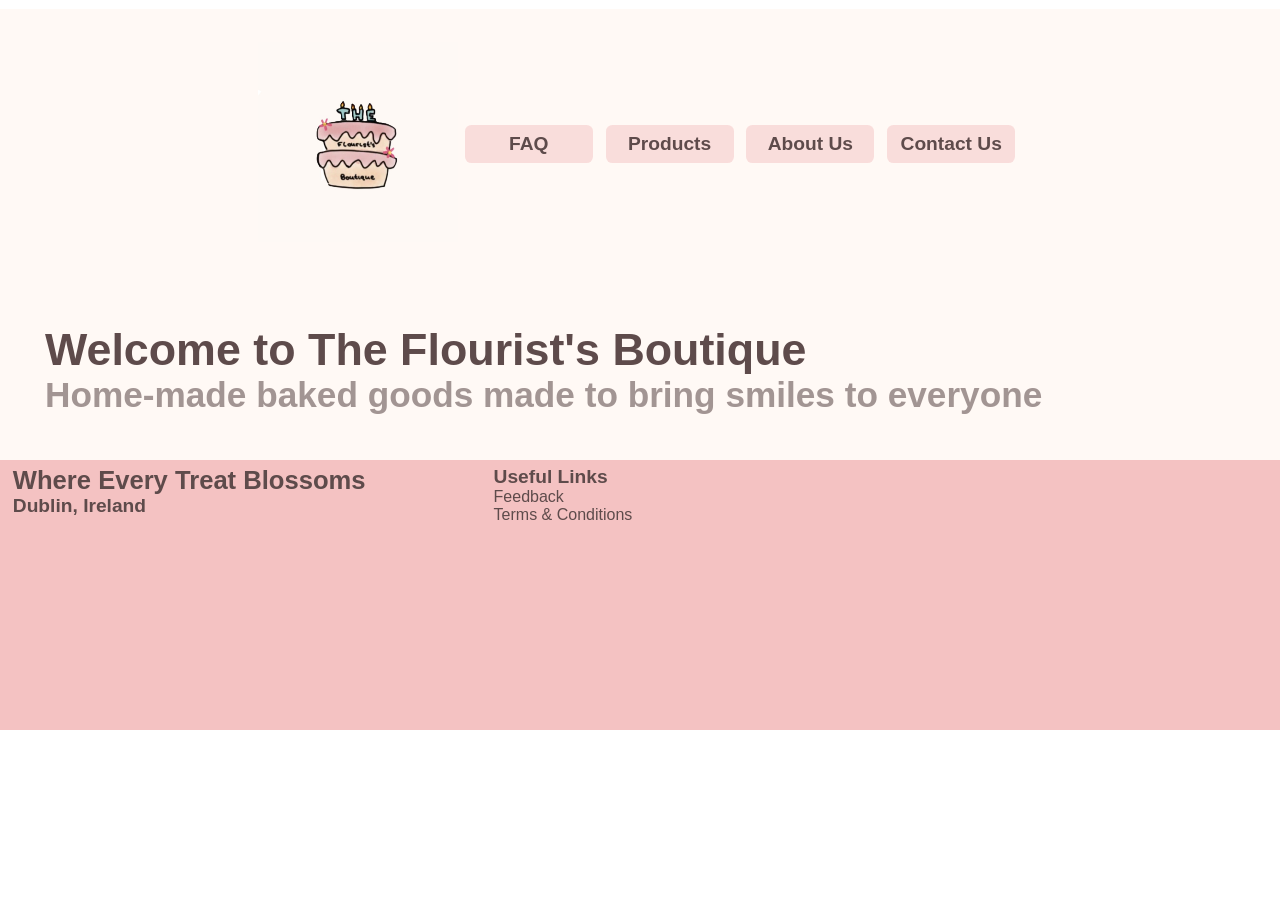
<file: pages/index.html>
<!DOCTYPE html>
<head>
    <title>Home Page</title>
    <link rel="stylesheet" href="/styles/style.css">
</head>
<body>
    <header>
        <a href="index.html" class="logo"><img src="/styles/logo.jpeg" alt="click here to return home" width="200px" height="200px"></a>
        
        <a href="FAQ.html" class="headerButtons"><div class="headerButtonsText"><h6>FAQ</h6></div></a>
        <a href="menu.html" class="headerButtons"><div class="headerButtonsText"><h6>Products</h6></div></a>
        <a href="aboutUs.html" class="headerButtons"><div class="headerButtonsText"><h6>About Us</h6></div></a>
        <a href="contactUs.html" class="headerButtons"><div class="headerButtonsText"><h6>Contact Us</h6></div></a>
    </header>
    <div class="main">
        <h1>Welcome to The Flourist's Boutique</h1>
        <h3 style="color: #5e4b4b94;">Home-made baked goods made to bring smiles to everyone</h3>
    </div>
    <footer class="footer">
        <div class="allOfFooter">
            <div class="otherPartOfFooter">
                <h5>Where Every Treat Blossoms</h5>
                <h6>Dublin, Ireland</h6>
            </div>
            <div class="Useful">
                <h6>Useful Links</h6>
                <a href="feedback.html" class="usefulLinks"><p>Feedback</p></a>
                <a href="termsAndCon.html" class="usefulLinks" style="width: 15dvw;"><p>Terms & Conditions</p></a>
            </div>
        </div>
    </footer>
</body>
</file>
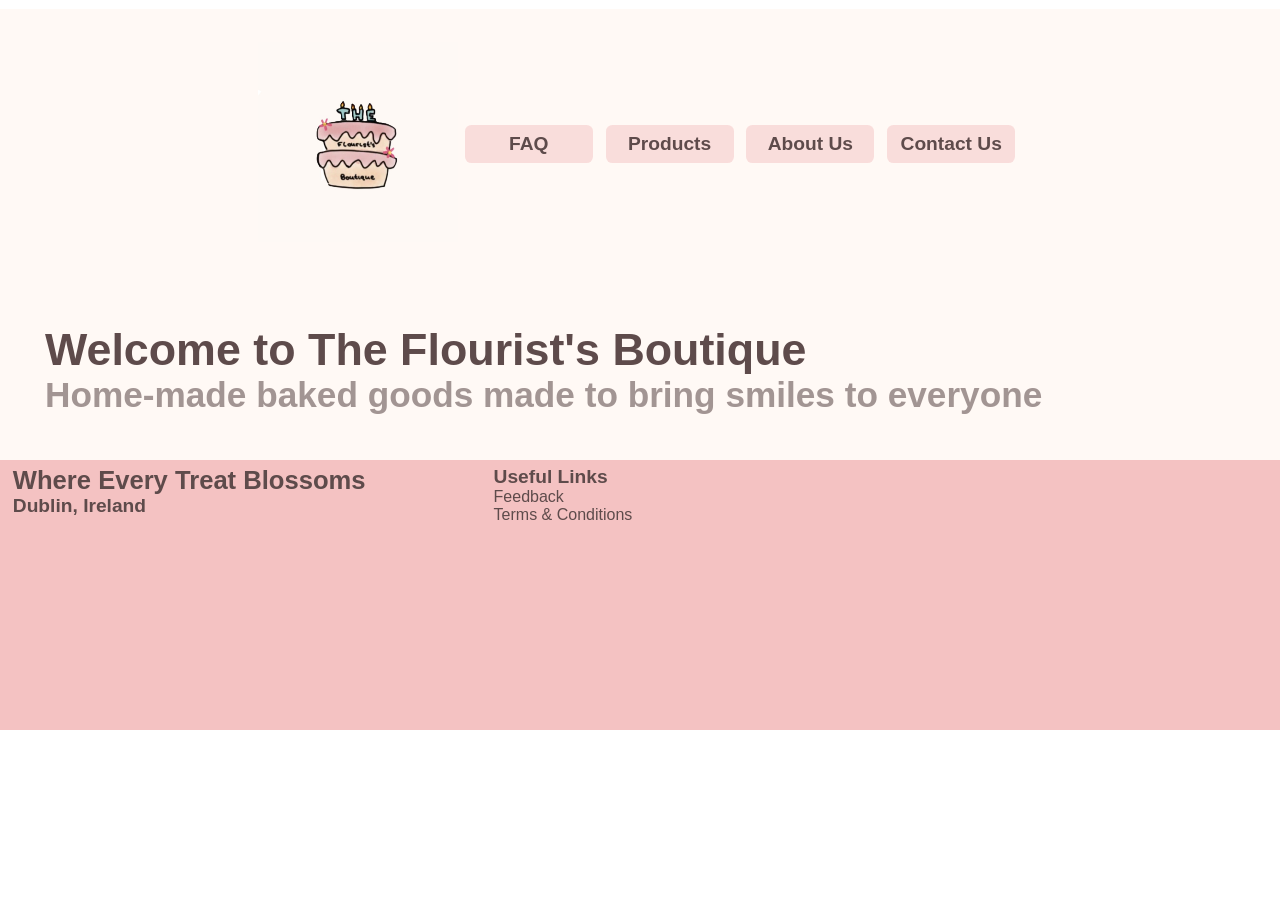
<file: templates/index.html>
<!DOCTYPE html>
<head>
    <title>Home Page</title>
    <link rel="stylesheet" href="/static/styles/style.css">
</head>
<body>
    <header>
        <a href="/" class="logo"><img src="/static/styles/logo.jpeg" alt="click here to return home" width="200px" height="200px"></a>
        
        <a href="/faq" class="headerButtons"><div class="headerButtonsText"><h6>FAQ</h6></div></a>
        <a href="/menu" class="headerButtons"><div class="headerButtonsText"><h6>Products</h6></div></a>
        <a href="/aboutUs" class="headerButtons"><div class="headerButtonsText"><h6>About Us</h6></div></a>
        <a href="/conUs" class="headerButtons"><div class="headerButtonsText"><h6>Contact Us</h6></div></a>
    </header>
    <div class="main">
        <h1>Welcome to The Flourist's Boutique</h1>
        <h3 style="color: #5e4b4b94;">Home-made baked goods made to bring smiles to everyone</h3>
    </div>
    <footer class="footer">
        <div class="allOfFooter">
            <div class="otherPartOfFooter">
                <h5>Where Every Treat Blossoms</h5>
                <h6>Dublin, Ireland</h6>
            </div>
            <div class="Useful">
                <h6>Useful Links</h6>
                <a href="/feedback" class="usefulLinks"><p>Feedback</p></a>
                <a href="/termsAndCon" class="usefulLinks" style="width: 15dvw;"><p>Terms & Conditions</p></a>            </div>
            </div>
        </div>
    </footer>
</body>
</file>
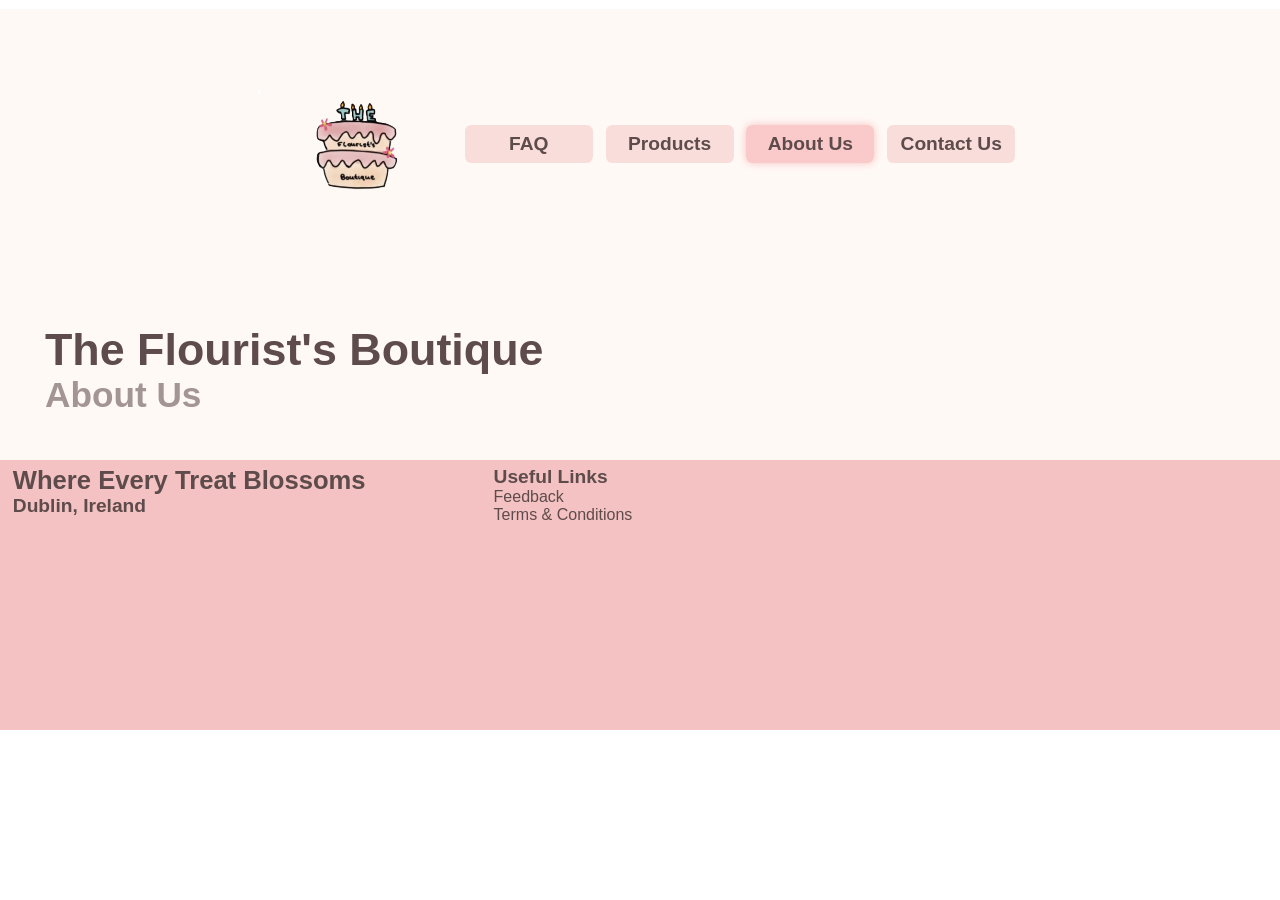
<file: pages/aboutUs.html>
<!DOCTYPE html>
<head>
    <title>Home Page</title>
    <link rel="stylesheet" href="/styles/style.css">
</head>
<body>
    <header>
        <a href="index.html" class="logo"><img src="/styles/logo.jpeg" alt="click here to return home" width="200px" height="200px"></a>
        
        <a href="FAQ.html" class="headerButtons"><div class="headerButtonsText"><h6>FAQ</h6></div></a>
        <a href="menu.html" class="headerButtons"><div class="headerButtonsText"><h6>Products</h6></div></a>
        <a href="aboutUs.html" class="headerButtons" style="box-shadow: 0 0 8px #f4c2c2; background-color: #f8bdbdc2;"><div class="headerButtonsText"><h6>About Us</h6></div></a>
        <a href="contactUs.html" class="headerButtons"><div class="headerButtonsText"><h6>Contact Us</h6></div></a>
    </header>
    <div class="main">
        <h1>The Flourist's Boutique</h1>
        <h3 style="color: #5e4b4b94;">About Us</h3>
    </div>
    <footer class="footer">
        <div class="allOfFooter">
            <div class="otherPartOfFooter">
                <h5>Where Every Treat Blossoms</h5>
                <h6>Dublin, Ireland</h6>
            </div>
            <div class="Useful">
                <h6>Useful Links</h6>
                <a href="feedback.html" class="usefulLinks"><p>Feedback</p></a>
                <a href="termsAndCon.html" class="usefulLinks" style="width: 15dvw;"><p>Terms & Conditions</p></a>
            </div>
        </div>
    </footer>
</body>
</file>
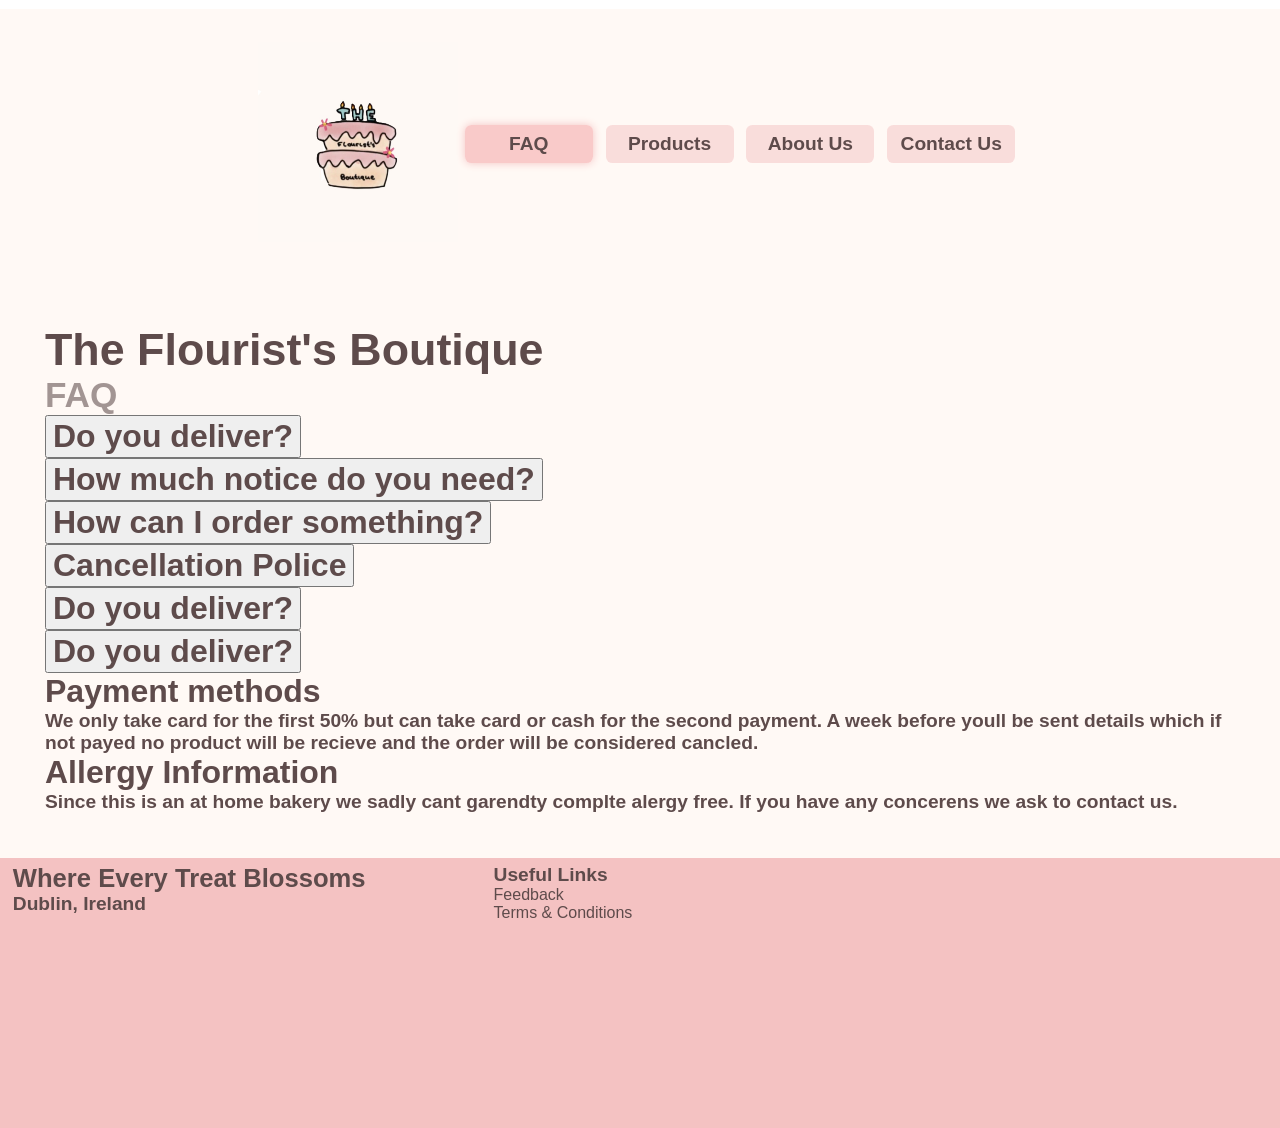
<file: pages/FAQ.html>
<!DOCTYPE html>
<head>
    <title>Home Page</title>
    <link rel="stylesheet" href="/styles/style.css">
    <script>
        function dropdown() {
            var x = document.getElementById("helpICantThinkOfAName");
                if (x.style.display === "block") {
                    x.style.display = "none";
                } else {
                    x.style.display = "block";
                }
        }
    </script>
    <style>
        #helpICantThinkOfAName {
            display: none;
        }
    </style>
</head>
<body>
    <header>
        <a href="index.html" class="logo"><img src="/styles/logo.jpeg" alt="click here to return home" width="200px" height="200px"></a>
        
        <a href="FAQ.html" class="headerButtons" style="box-shadow: 0 0 8px #f4c2c2; background-color: #f8bdbdc2;"><div class="headerButtonsText"><h6>FAQ</h6></div></a>
        <a href="menu.html" class="headerButtons"><div class="headerButtonsText"><h6>Products</h6></div></a>
        <a href="aboutUs.html" class="headerButtons"><div class="headerButtonsText"><h6>About Us</h6></div></a>
        <a href="contactUs.html" class="headerButtons"><div class="headerButtonsText"><h6>Contact Us</h6></div></a>
    </header>
    <div class="main">
        <h1>The Flourist's Boutique</h1>
        <h3 style="color: #5e4b4b94;">FAQ</h3>
        <div class="FAQs">
            <div class="QA">
                <button onclick="dropdown()"><h4>Do you deliver?</h4></button>
                <div id="helpICantThinkOfAName"><h6>No we dont deliver. You have to pick up from the agreed location. This is for our safty</h6></div>
            </div>
            <div class="QA">
                <button onclick="dropdown()"><h4>How much notice do you need?</h4></button>
                <div id="helpICantThinkOfAName"><h6>A minimum of a week is required.</h6></div>
            </div>
            <div class="QA">
                <button onclick="dropdown()"><h4>How can I order something?</h4></button>
                <div id="helpICantThinkOfAName"><h6>You can place an order through direct messaging us through Instagram or alternitivly sending us an email. We use this as it is an open ongoing form of comunication incase of any dificultys. We have a template you can copy and paste and fill in the nessisary details. Make sure to double check before sending!</h6></div>
            </div>
            <div class="QA">
                <button onclick="dropdown()"><h4>Cancellation Police</h4></button>
                <div id="helpICantThinkOfAName">                <h6>You are able to cancle your order a week in advance to collection this is to help our planning for other orders and our schedules. A week before collection we ask for a downpaidment of 50% of the product. The other 50% would be payed once you recieve the baked goods. This is to ensure that some of the ingridents we used to bake can be payed for</h6></h6></div>
            </div>
            <div class="QA">
                <button onclick="dropdown()"><h4>Do you deliver?</h4></button>
                <div id="helpICantThinkOfAName"><h6>No we dont deliver. You have to pick up from the agreed location. This is for our safty</h6></div>
            </div>
            <div class="QA">
                <button onclick="dropdown()"><h4>Do you deliver?</h4></button>
                <div id="helpICantThinkOfAName"><h6>No we dont deliver. You have to pick up from the agreed location. This is for our safty</h6></div>
            </div>

            
            
            <div class="QA">
                <h4>Payment methods</h4>
                <h6>We only take card for the first 50% but can take card or cash for the second payment. A week before youll be sent details which if not payed no product will be recieve and the order will be considered cancled.</h6>
            </div>
            <div class="QA">
                <h4>Allergy Information</h4>
                <h6>Since this is an at home bakery we sadly cant garendty complte alergy free. If you have any concerens we ask to contact us.</h6>
            </div>
        </div>
    </div>
    <footer class="footer">
        <div class="allOfFooter">
            <div class="otherPartOfFooter">
                <h5>Where Every Treat Blossoms</h5>
                <h6>Dublin, Ireland</h6>
            </div>
            <div class="Useful">
                <h6>Useful Links</h6>
                <a href="feedback.html" class="usefulLinks"><p>Feedback</p></a>
                <a href="termsAndCon.html" class="usefulLinks" style="width: 15dvw;"><p>Terms & Conditions</p></a>
            </div>
        </div>
    </footer>
</body>
</file>
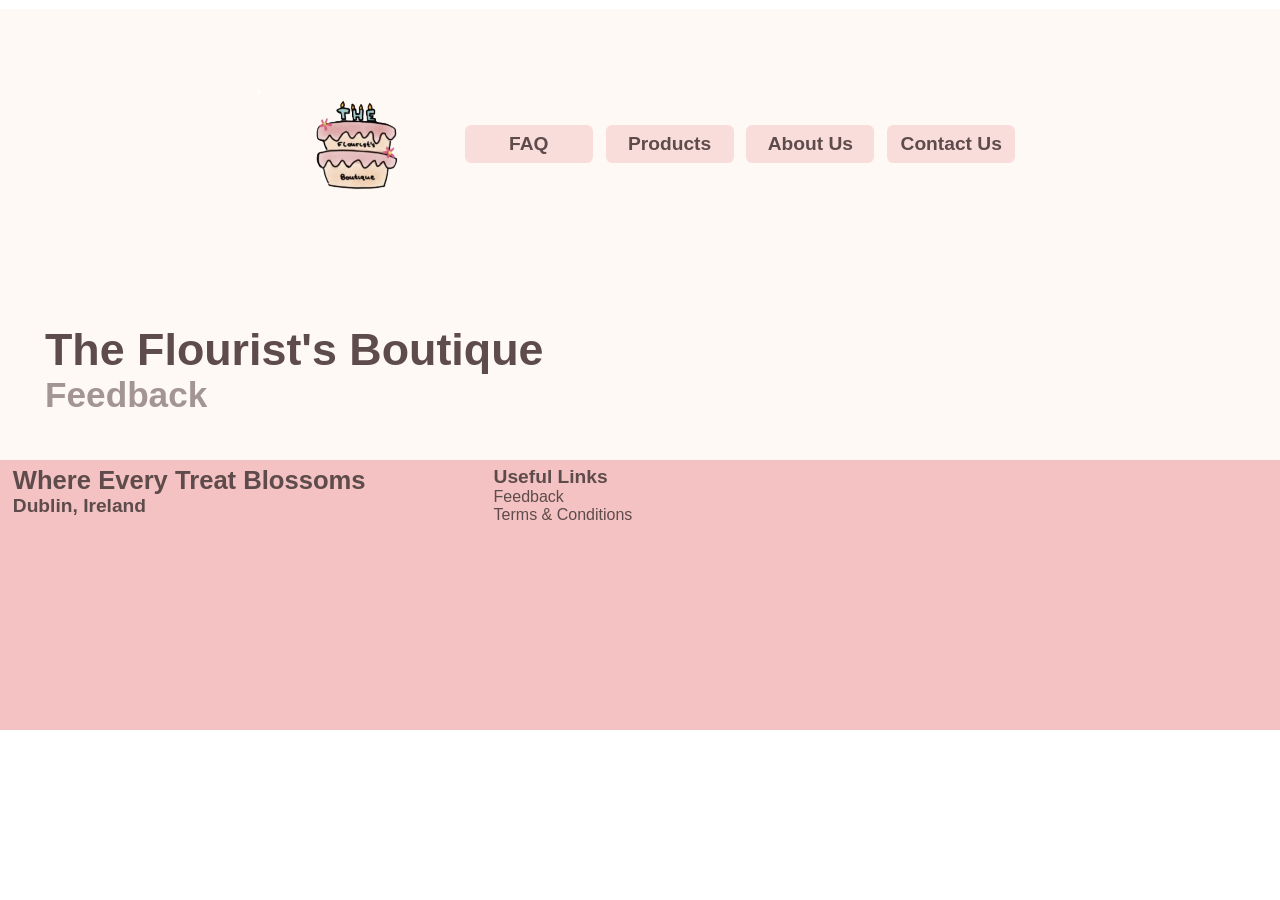
<file: pages/feedback.html>
<!DOCTYPE html>
<head>
    <title>Home Page</title>
    <link rel="stylesheet" href="/styles/style.css">
</head>
<body>
    <header>
        <a href="index.html" class="logo"><img src="/styles/logo.jpeg" alt="click here to return home" width="200px" height="200px"></a>
        
        <a href="FAQ.html" class="headerButtons"><div class="headerButtonsText"><h6>FAQ</h6></div></a>
        <a href="menu.html" class="headerButtons"><div class="headerButtonsText"><h6>Products</h6></div></a>
        <a href="aboutUs.html" class="headerButtons"><div class="headerButtonsText"><h6>About Us</h6></div></a>
        <a href="contactUs.html" class="headerButtons"><div class="headerButtonsText"><h6>Contact Us</h6></div></a>
    </header>
    <div class="main">
        <h1>The Flourist's Boutique</h1>
        <h3 style="color: #5e4b4b94;">Feedback</h3>
    </div>
    <footer class="footer">
        <div class="allOfFooter">
            <div class="otherPartOfFooter">
                <h5>Where Every Treat Blossoms</h5>
                <h6>Dublin, Ireland</h6>
            </div>
            <div class="Useful">
                <h6>Useful Links</h6>
                <a href="feedback.html" class="usefulLinks"><p>Feedback</p></a>
                <a href="termsAndCon.html" class="usefulLinks" style="width: 15dvw;"><p>Terms & Conditions</p></a>
            </div>
        </div>
    </footer>
</body>
</file>
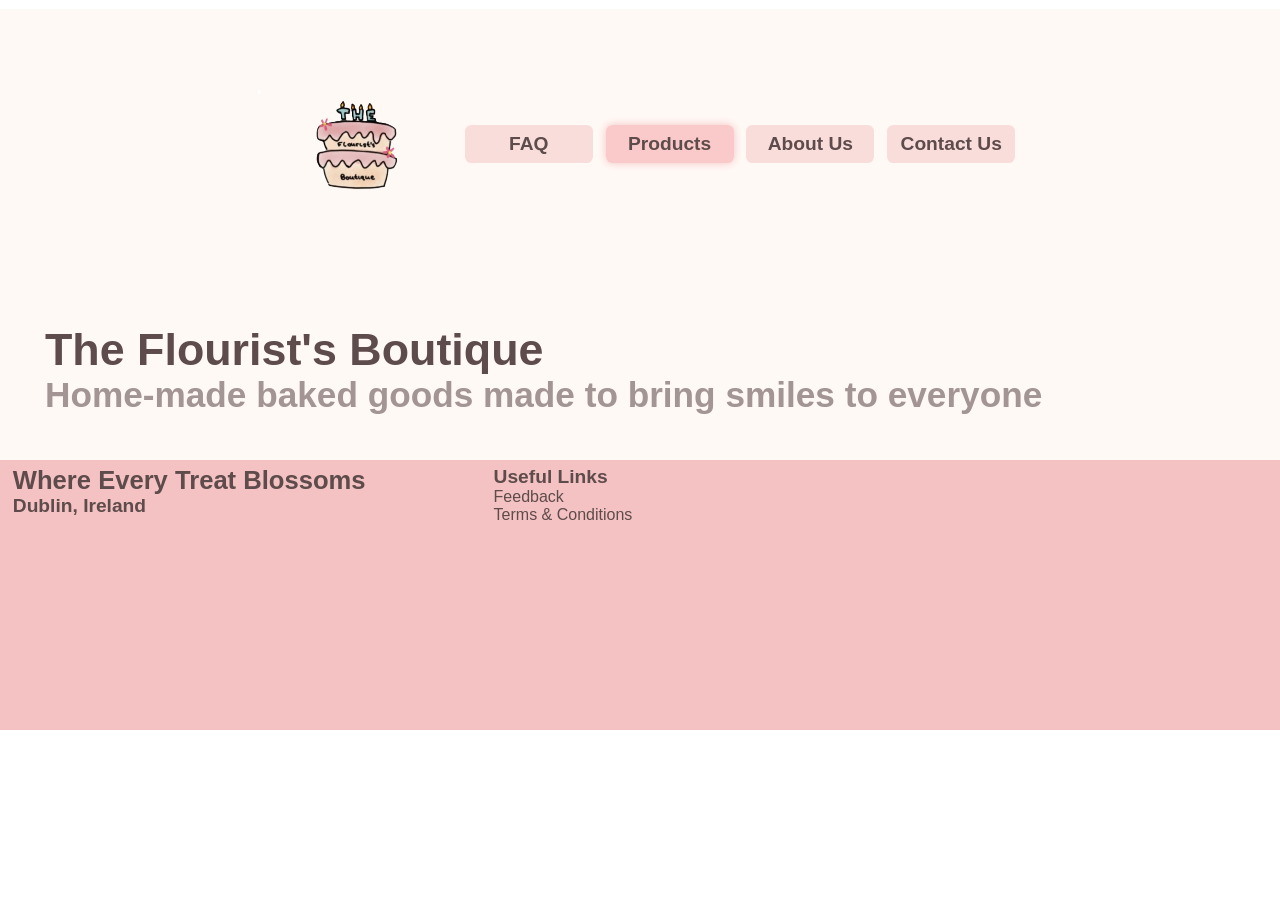
<file: pages/menu.html>
<!DOCTYPE html>
<head>
    <title>Home Page</title>
    <link rel="stylesheet" href="/styles/style.css">
</head>
<body>
    <header>
        <a href="index.html" class="logo"><img src="/styles/logo.jpeg" alt="click here to return home" width="200px" height="200px"></a>
        
        <a href="FAQ.html" class="headerButtons"><div class="headerButtonsText"><h6>FAQ</h6></div></a>
        <a href="menu.html" class="headerButtons" style="box-shadow: 0 0 8px #f4c2c2; background-color: #f8bdbdc2;"><div class="headerButtonsText"><h6>Products</h6></div></a>
        <a href="aboutUs.html" class="headerButtons"><div class="headerButtonsText"><h6>About Us</h6></div></a>
        <a href="contactUs.html" class="headerButtons"><div class="headerButtonsText"><h6>Contact Us</h6></div></a>
    </header>
    <div class="main">
        <h1>The Flourist's Boutique</h1>
        <h3 style="color: #5e4b4b94;">Home-made baked goods made to bring smiles to everyone</h3>
    </div>
    <footer class="footer">
        <div class="allOfFooter">
            <div class="otherPartOfFooter">
                <h5>Where Every Treat Blossoms</h5>
                <h6>Dublin, Ireland</h6>
            </div>
            <div class="Useful">
                <h6>Useful Links</h6>
                <a href="feedback.html" class="usefulLinks"><p>Feedback</p></a>
                <a href="termsAndCon.html" class="usefulLinks" style="width: 15dvw;"><p>Terms & Conditions</p></a>
            </div>
        </div>
    </footer>
</body>
</file>
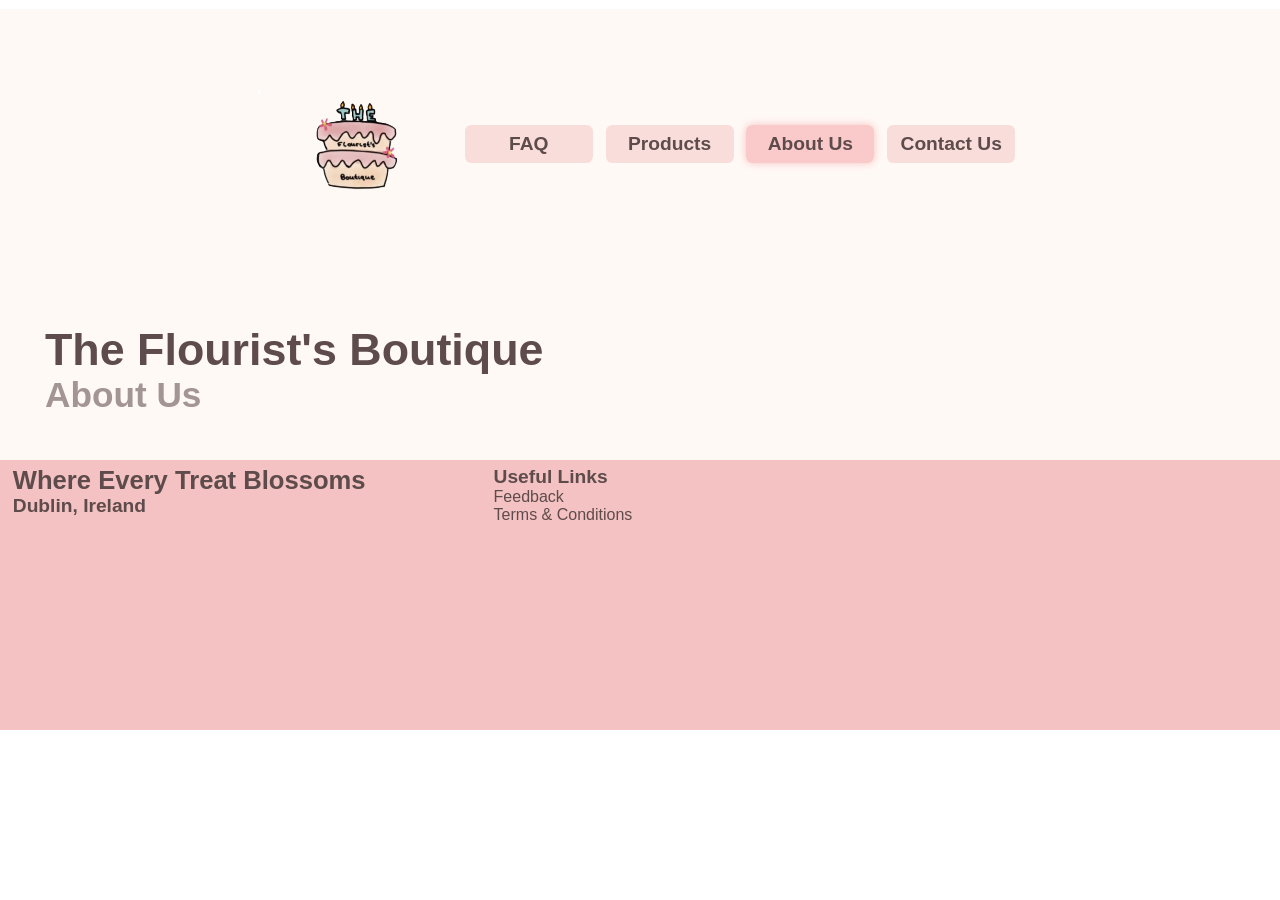
<file: templates/aboutUs.html>
<!DOCTYPE html>
<head>
    <title>Home Page</title>
    <link rel="stylesheet" href="/static/styles/style.css">
</head>
<body>
    <header>
        <a href="/" class="logo"><img src="/static/styles/logo.jpeg" alt="click here to return home" width="200px" height="200px"></a>
        
        <a href="/faq" class="headerButtons"><div class="headerButtonsText"><h6>FAQ</h6></div></a>
        <a href="/menu" class="headerButtons"><div class="headerButtonsText"><h6>Products</h6></div></a>
        <a href="/aboutUs" class="headerButtons" style="box-shadow: 0 0 8px #f4c2c2; background-color: #f8bdbdc2;"><div class="headerButtonsText"><h6>About Us</h6></div></a>
        <a href="/conUs" class="headerButtons"><div class="headerButtonsText"><h6>Contact Us</h6></div></a>
    </header>
    <div class="main">
        <h1>The Flourist's Boutique</h1>
        <h3 style="color: #5e4b4b94;">About Us</h3>
    </div>
    <footer class="footer">
        <div class="allOfFooter">
            <div class="otherPartOfFooter">
                <h5>Where Every Treat Blossoms</h5>
                <h6>Dublin, Ireland</h6>
            </div>
            <div class="Useful">
                <h6>Useful Links</h6>
                <a href="/feedback" class="usefulLinks"><p>Feedback</p></a>
                <a href="/termsAndCon" class="usefulLinks" style="width: 15dvw;"><p>Terms & Conditions</p></a>
            </div>
        </div>
    </footer>
</body>
</file>
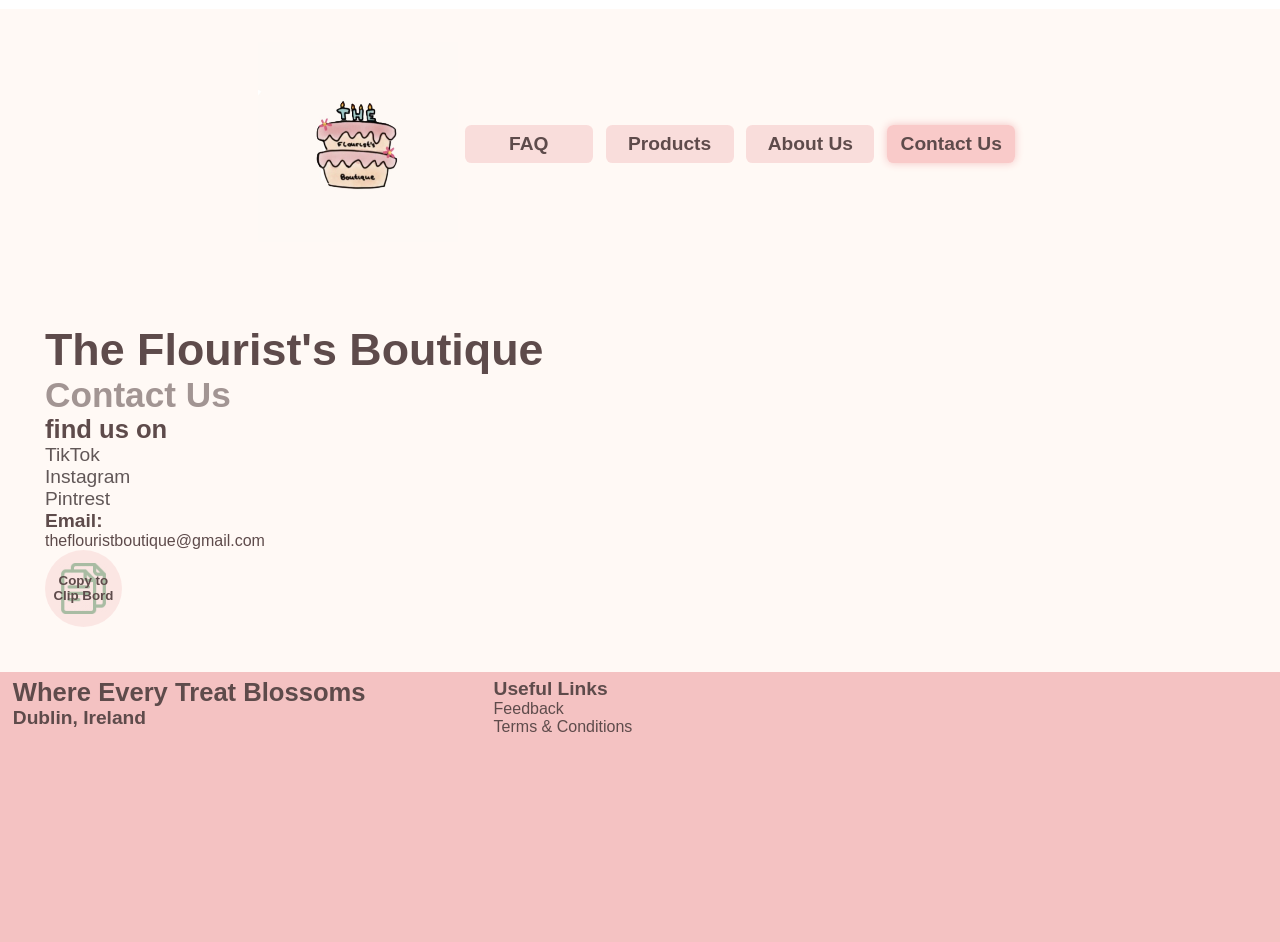
<file: templates/contactUs.html>
<!DOCTYPE html>
<head>
    <title>Home Page</title>
    <link rel="stylesheet" href="/static/styles/style.css">
    <script>
        function helpButtonsAhhg() {
            // Get the text field
            var copyText = document.getElementById("myInput");

            // Select the text field
            copyText.select();
            copyText.setSelectionRange(0, 99999); // For mobile devices

            // Copy the text inside the text field
            navigator.clipboard.writeText(copyText.value);

            // Alert the copied text
            alert("Copied to Clip Bord: " + copyText.value);
        }
    </script>
</head>
<body>
    <header>
        <a href="/" class="logo"><img src="/static/styles/logo.jpeg" alt="click here to return home" width="200px" height="200px"></a>
        
        <a href="/faq" class="headerButtons"><div class="headerButtonsText"><h6>FAQ</h6></div></a>
        <a href="/menu" class="headerButtons"><div class="headerButtonsText"><h6>Products</h6></div></a>
        <a href="/aboutUs" class="headerButtons"><div class="headerButtonsText"><h6>About Us</h6></div></a>
        <a href="/conUs" class="headerButtons" style="box-shadow: 0 0 8px #f4c2c2; background-color: #f8bdbdc2;"><div class="headerButtonsText"><h6>Contact Us</h6></div></a>
    </header>
    <div class="main">
        <h1>The Flourist's Boutique</h1>
        <h3 style="color: #5e4b4b94;">Contact Us</h3>
        <h5>find us on</h5>
        <div class="IveRanOutOfNames">
        <div class="findUs">
            <a href="https://www.tiktok.com/@theflouristboutique" class="findUsLinks" style="font-size: 1.5dvw;">TikTok</a>
            <a href="https://www.instagram.com/theflouristboutique/" class="findUsLinks" style="font-size: 1.5dvw;">Instagram</a>
            <a href="https://www.instagram.com/theflouristboutique/" class="findUsLinks" style="font-size: 1.5dvw;">Pintrest</a>
        <h6>Email:</h6><p>theflouristboutique@gmail.com</p><button onclick="helpButtonsAhhg()" class="clipBordButton">Copy to Clip Bord</button> <!--Add a copy to click bord button here-->
        <input id="myInput" value="theflouristboutique@gmail.com" style="display:none;">
        </div>
        </div>
    </div>
    <footer class="footer">
        <div class="allOfFooter">
            <div class="otherPartOfFooter">
                <h5>Where Every Treat Blossoms</h5>
                <h6>Dublin, Ireland</h6>
            </div>
            <div class="Useful">
                <h6>Useful Links</h6>
                <a href="/feedback" class="usefulLinks"><p>Feedback</p></a>
                <a href="/termsAndCon" class="usefulLinks" style="width: 15dvw;"><p>Terms & Conditions</p></a>            </div>
        </div>
    </footer>
</body>
</file>
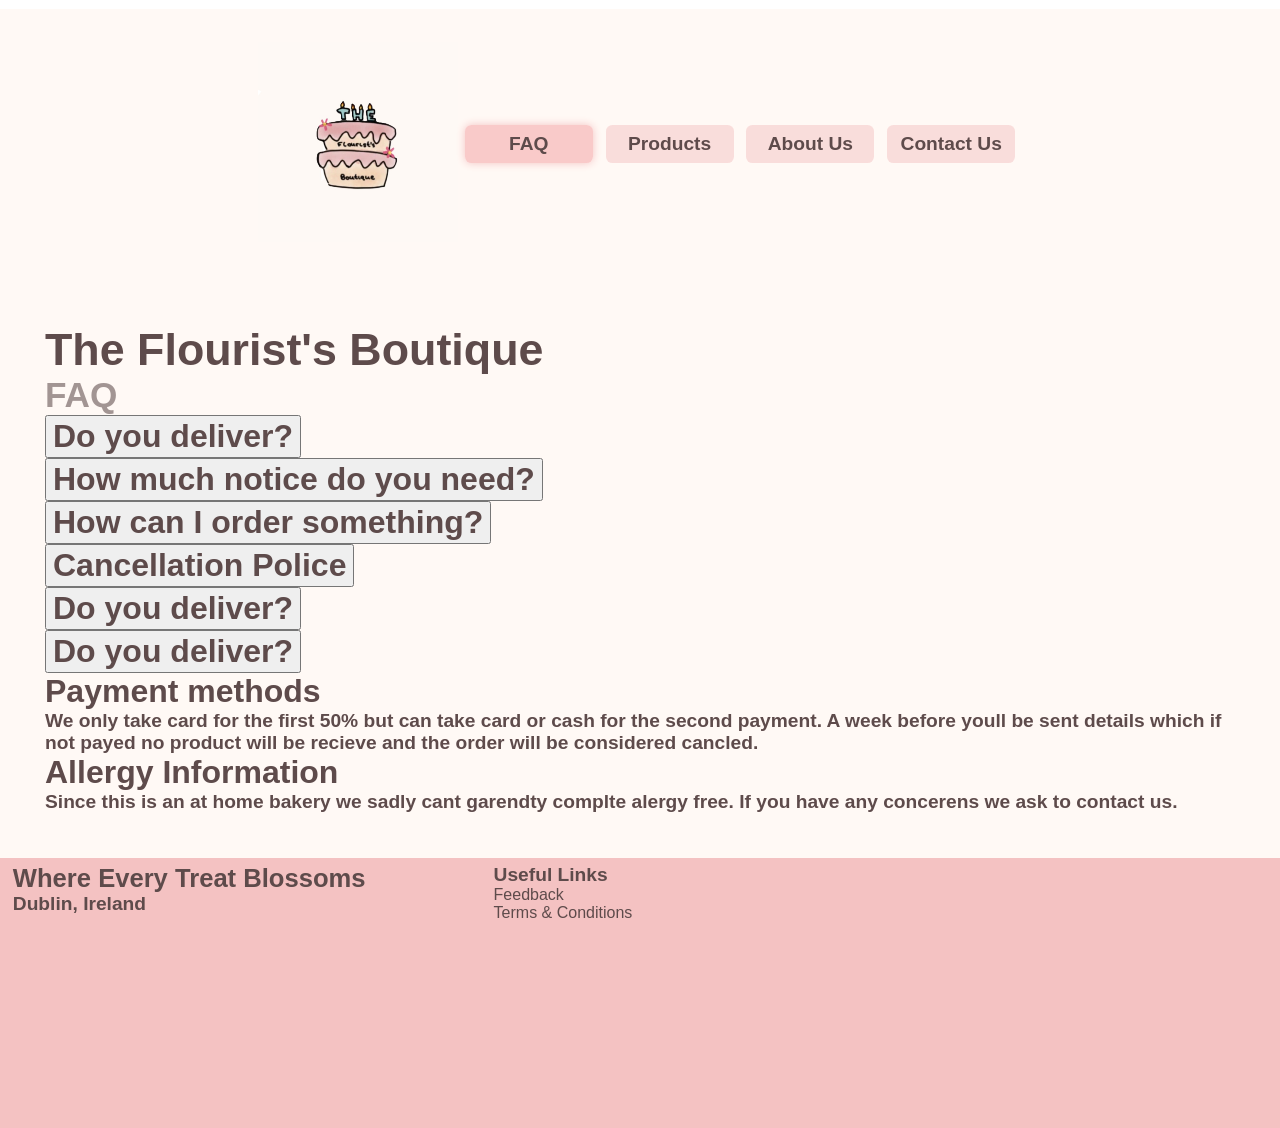
<file: templates/FAQ.html>
<!DOCTYPE html>
<head>
    <title>Home Page</title>
    <link rel="stylesheet" href="/static/styles/style.css">
    <script>
        function dropdown() {
            var x = document.getElementById("helpICantThinkOfAName");
                if (x.style.display === "block") {
                    x.style.display = "none";
                } else {
                    x.style.display = "block";
                }
        }
    </script>
    <style>
        #helpICantThinkOfAName {
            display: none;
        }
    </style>
</head>
<body>
    <header>
        <a href="/" class="logo"><img src="/static/styles/logo.jpeg" alt="click here to return home" width="200px" height="200px"></a>
        
        <a href="/faq" class="headerButtons" style="box-shadow: 0 0 8px #f4c2c2; background-color: #f8bdbdc2;"><div class="headerButtonsText"><h6>FAQ</h6></div></a>
        <a href="/menu" class="headerButtons"><div class="headerButtonsText"><h6>Products</h6></div></a>
        <a href="/aboutUs" class="headerButtons"><div class="headerButtonsText"><h6>About Us</h6></div></a>
        <a href="/conUs" class="headerButtons"><div class="headerButtonsText"><h6>Contact Us</h6></div></a>
    </header>
    <div class="main">
        <h1>The Flourist's Boutique</h1>
        <h3 style="color: #5e4b4b94;">FAQ</h3>
        <div class="FAQs">
            <div class="QA">
                <button onclick="dropdown()"><h4>Do you deliver?</h4></button>
                <div id="helpICantThinkOfAName"><h6>No we dont deliver. You have to pick up from the agreed location. This is for our safty</h6></div>
            </div>
            <div class="QA">
                <button onclick="dropdown()"><h4>How much notice do you need?</h4></button>
                <div id="helpICantThinkOfAName"><h6>A minimum of a week is required.</h6></div>
            </div>
            <div class="QA">
                <button onclick="dropdown()"><h4>How can I order something?</h4></button>
                <div id="helpICantThinkOfAName"><h6>You can place an order through direct messaging us through Instagram or alternitivly sending us an email. We use this as it is an open ongoing form of comunication incase of any dificultys. We have a template you can copy and paste and fill in the nessisary details. Make sure to double check before sending!</h6></div>
            </div>
            <div class="QA">
                <button onclick="dropdown()"><h4>Cancellation Police</h4></button>
                <div id="helpICantThinkOfAName">                <h6>You are able to cancle your order a week in advance to collection this is to help our planning for other orders and our schedules. A week before collection we ask for a downpaidment of 50% of the product. The other 50% would be payed once you recieve the baked goods. This is to ensure that some of the ingridents we used to bake can be payed for</h6></h6></div>
            </div>
            <div class="QA">
                <button onclick="dropdown()"><h4>Do you deliver?</h4></button>
                <div id="helpICantThinkOfAName"><h6>No we dont deliver. You have to pick up from the agreed location. This is for our safty</h6></div>
            </div>
            <div class="QA">
                <button onclick="dropdown()"><h4>Do you deliver?</h4></button>
                <div id="helpICantThinkOfAName"><h6>No we dont deliver. You have to pick up from the agreed location. This is for our safty</h6></div>
            </div>

            
            
            <div class="QA">
                <h4>Payment methods</h4>
                <h6>We only take card for the first 50% but can take card or cash for the second payment. A week before youll be sent details which if not payed no product will be recieve and the order will be considered cancled.</h6>
            </div>
            <div class="QA">
                <h4>Allergy Information</h4>
                <h6>Since this is an at home bakery we sadly cant garendty complte alergy free. If you have any concerens we ask to contact us.</h6>
            </div>
        </div>
    </div>
    <footer class="footer">
        <div class="allOfFooter">
            <div class="otherPartOfFooter">
                <h5>Where Every Treat Blossoms</h5>
                <h6>Dublin, Ireland</h6>
            </div>
            <div class="Useful">
                <h6>Useful Links</h6>
                <a href="/feedback" class="usefulLinks"><p>Feedback</p></a>
                <a href="/termsAndCon" class="usefulLinks" style="width: 15dvw;"><p>Terms & Conditions</p></a>            </div>
            </div>
        </div>
    </footer>
</body>
</file>
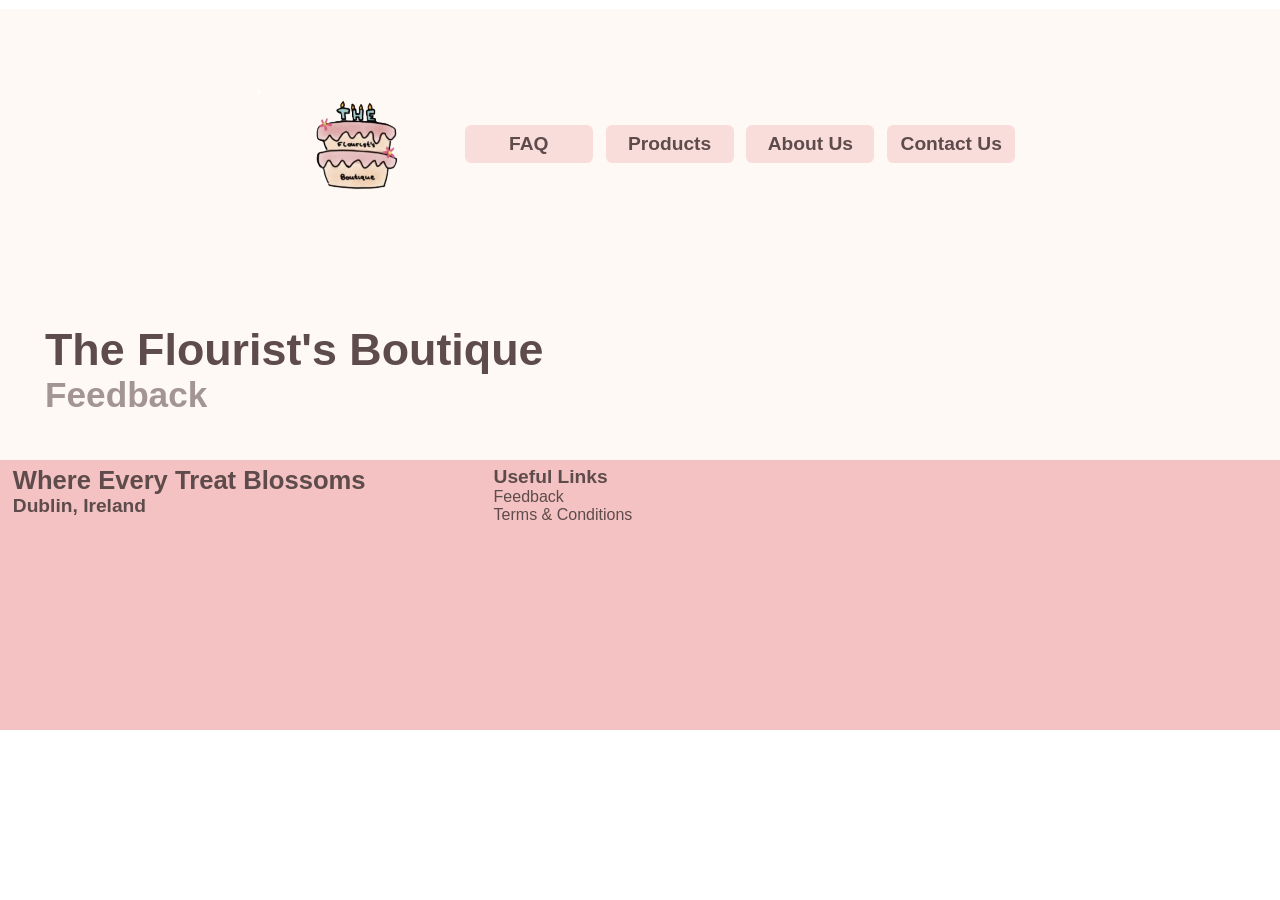
<file: templates/feedback.html>
<!DOCTYPE html>
<head>
    <title>Home Page</title>
    <link rel="stylesheet" href="/static/styles/style.css">
</head>
<body>
    <header>
        <a href="/" class="logo"><img src="/static/styles/logo.jpeg" alt="click here to return home" width="200px" height="200px"></a>
        
        <a href="/faq" class="headerButtons"><div class="headerButtonsText"><h6>FAQ</h6></div></a>
        <a href="/menu" class="headerButtons"><div class="headerButtonsText"><h6>Products</h6></div></a>
        <a href="/aboutUs" class="headerButtons"><div class="headerButtonsText"><h6>About Us</h6></div></a>
        <a href="/conUs" class="headerButtons"><div class="headerButtonsText"><h6>Contact Us</h6></div></a>
    </header>
    <div class="main">
        <h1>The Flourist's Boutique</h1>
        <h3 style="color: #5e4b4b94;">Feedback</h3>
    </div>
    <footer class="footer">
        <div class="allOfFooter">
            <div class="otherPartOfFooter">
                <h5>Where Every Treat Blossoms</h5>
                <h6>Dublin, Ireland</h6>
            </div>
            <div class="Useful">
                <h6>Useful Links</h6>
                <a href="/feedback" class="usefulLinks"><p>Feedback</p></a>
                <a href="/termsAndCon" class="usefulLinks" style="width: 15dvw;"><p>Terms & Conditions</p></a>            </div>
            </div>
        </div>
    </footer>
</body>
</file>
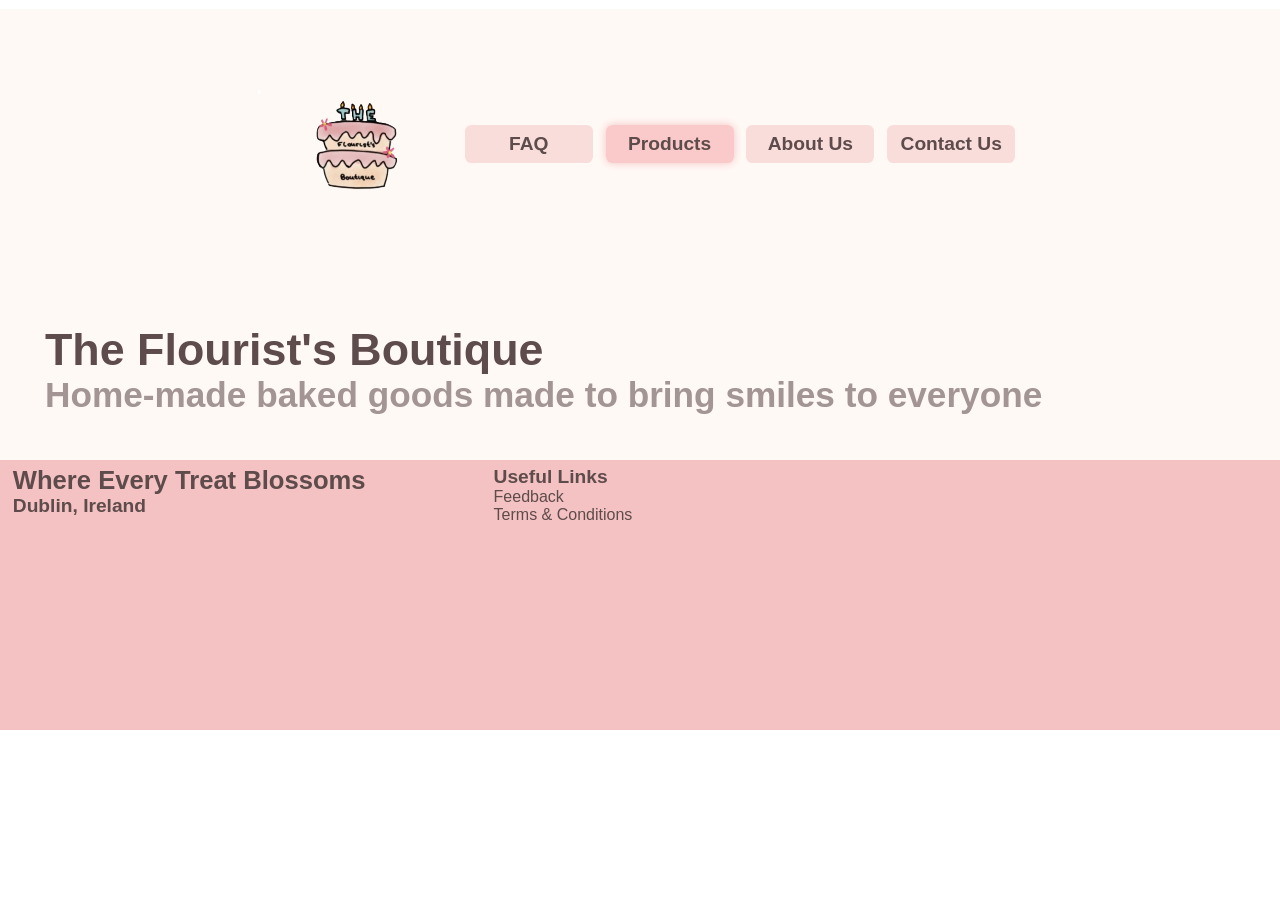
<file: templates/menu.html>
<!DOCTYPE html>
<head>
    <title>Home Page</title>
    <link rel="stylesheet" href="/static/styles/style.css">
</head>
<body>
    <header>
        <a href="/" class="logo"><img src="/static/styles/logo.jpeg" alt="click here to return home" width="200px" height="200px"></a>
        
        <a href="/faq" class="headerButtons"><div class="headerButtonsText"><h6>FAQ</h6></div></a>
        <a href="/menu" class="headerButtons" style="box-shadow: 0 0 8px #f4c2c2; background-color: #f8bdbdc2;"><div class="headerButtonsText"><h6>Products</h6></div></a>
        <a href="/aboutUs" class="headerButtons"><div class="headerButtonsText"><h6>About Us</h6></div></a>
        <a href="/conUs" class="headerButtons"><div class="headerButtonsText"><h6>Contact Us</h6></div></a>
    </header>
    <div class="main">
        <h1>The Flourist's Boutique</h1>
        <h3 style="color: #5e4b4b94;">Home-made baked goods made to bring smiles to everyone</h3>
    </div>
    <footer class="footer">
        <div class="allOfFooter">
            <div class="otherPartOfFooter">
                <h5>Where Every Treat Blossoms</h5>
                <h6>Dublin, Ireland</h6>
            </div>
            <div class="Useful">
                <h6>Useful Links</h6>
                <a href="/feedback" class="usefulLinks"><p>Feedback</p></a>
                <a href="/termsAndCon" class="usefulLinks" style="width: 15dvw;"><p>Terms & Conditions</p></a>            </div>
            </div>
        </div>
    </footer>
</body>
</file>
<file: styles/style.css>
* {
    margin: 0px;
    font-family:'Gill Sans', 'Gill Sans MT', Calibri, 'Trebuchet MS', sans-serif ;
    color: #5E4B4B;
}



h1 {
    font-size: 3.5dvw;
    font-weight: bold;
    margin: 0;
}
h2 {
    font-size: 3dvw;
    font-weight: bold;
    margin: 0;
}
h3 {
    font-size: 2.75dvw;
    font-weight: bold;
    margin: 0;
}

h4 {
    font-size: 2.5dvw;
    font-weight: bold;
    margin: 0;
}

h5 {
    font-size: 2dvw;
    font-weight: bold;
    margin: 0;
}

h6 {
    font-size: 1.5dvw;
    font-weight: bold;
    margin: 0;
}

a {
    text-decoration: none;
}

p {
    font-size: 1.25dvw;
    margin: 0;
}
button {
    cursor: pointer;
}

details {
    margin: 10px;
    padding: 10px;
    border-radius: 5px;
    list-style: none;
}

menu {
    color:white;

}

header {
    display: flex;
    flex-direction: row;
    justify-content: center;
    align-items: center;
    background-color: #FFF9F5;
    height: 30dvh;
    margin-top: 1dvh;
}
.headerButtons{
    display: flex;
    font-size: 1.5dvw;
    cursor: pointer;
    background-color: #f4c2c282;
    height: 3dvw;
    width: 10dvw;
    border-radius: 0.5dvw;
    justify-content: center;
    align-items: center;
    margin-left: 0.5dvw;
    margin-right: 0.5dvw;
    transition: transform 1s ease, font-size 0.5s ease, box-shadow 0.25s ease;
}
.headerButtons:hover {
    /*font-size: 2.2dvw;
    height: 3.2dvw;
    width: 11dvw;*/
    box-shadow: 0 0 8px #f4c2c2;
}
.headerButtonsText {
    display: flex;
    justify-content: space-between;
    align-self: center;
}
.main {
    height: auto;
    padding: 5dvh;
    background-color: #FFF9F5;

}
.footer {
    background-color: #F4C2C2;
    /*--background: #FFF9F5;
--primary-pink: #F4C2C2;
--secondary-pink: #E7C6CF;
--primary-green: #A8BBA2;
--secondary-green: #D9E4D5;
--text: #5E4B4B;*/
    width: auto;
    min-height: 30dvh;
}
.allOfFooter {
    display: flex;
    flex-direction: row;
}
.otherPartOfFooter {
    margin-left: 1dvw;
    margin-top: 0.5dvw;
}
.Useful {
    display: flex;
    flex-direction: column;
    margin-left: 10dvw; 
    margin-top: 0.5dvw;
}
.usefulLinks {
    position: relative;
    display: inline-block;
    color: #615757;
}
.IveRanOutOfNames, .findUs {
    display: flex;
    flex-direction: column;
}
.findUsLinks {
    position: relative;
    display: inline-block;
    color: #615757;
    width: 15dvw;
}
.usefulLinks::after, .findUsLinks::after {
    content: "";
    position: absolute;
    left: 0;
    bottom: -2px;
    width: 0;
    height: 2px;
    background: #5E4B4B;
    transition: width 0.5s ease;
}
.usefulLinks:hover::after, .findUsLinks:hover::after{
    width: 15dvw;
}
.logo {
    display: inline-block;
    cursor: pointer;
}
.clipBordButton {
    border-radius: 6dvw;
    border:none;
    width: 6dvw;
    height: 6dvw;
    transition: box-shadow 0.25s ease;
    background-color:#f4c2c257;
    background-image: url("copyToClipBord.png");
    background-position: center;
    background-size:  4dvw, 5dvh;
    background-repeat: no-repeat;
    font-weight:bold;
}
.clipBordButton:hover {
    box-shadow: 0 0 8px #F4C2C2 ;
}
</file>
<file: static/styles/style.css>
* {
    margin: 0px;
    font-family:'Gill Sans', 'Gill Sans MT', Calibri, 'Trebuchet MS', sans-serif ;
    color: #5E4B4B;
}



h1 {
    font-size: 3.5dvw;
    font-weight: bold;
    margin: 0;
}
h2 {
    font-size: 3dvw;
    font-weight: bold;
    margin: 0;
}
h3 {
    font-size: 2.75dvw;
    font-weight: bold;
    margin: 0;
}

h4 {
    font-size: 2.5dvw;
    font-weight: bold;
    margin: 0;
}

h5 {
    font-size: 2dvw;
    font-weight: bold;
    margin: 0;
}

h6 {
    font-size: 1.5dvw;
    font-weight: bold;
    margin: 0;
}

a {
    text-decoration: none;
}

p {
    font-size: 1.25dvw;
    margin: 0;
}
button {
    cursor: pointer;
}

details {
    margin: 10px;
    padding: 10px;
    border-radius: 5px;
    list-style: none;
}

menu {
    color:white;

}

header {
    display: flex;
    flex-direction: row;
    justify-content: center;
    align-items: center;
    background-color: #FFF9F5;
    height: 30dvh;
    margin-top: 1dvh;
}
.headerButtons{
    display: flex;
    font-size: 1.5dvw;
    cursor: pointer;
    background-color: #f4c2c282;
    height: 3dvw;
    width: 10dvw;
    border-radius: 0.5dvw;
    justify-content: center;
    align-items: center;
    margin-left: 0.5dvw;
    margin-right: 0.5dvw;
    transition: transform 1s ease, font-size 0.5s ease, box-shadow 0.25s ease;
}
.headerButtons:hover {
    /*font-size: 2.2dvw;
    height: 3.2dvw;
    width: 11dvw;*/
    box-shadow: 0 0 8px #f4c2c2;
}
.headerButtonsText {
    display: flex;
    justify-content: space-between;
    align-self: center;
}
.main {
    height: auto;
    padding: 5dvh;
    background-color: #FFF9F5;

}
.footer {
    background-color: #F4C2C2;
    /*--background: #FFF9F5;
--primary-pink: #F4C2C2;
--secondary-pink: #E7C6CF;
--primary-green: #A8BBA2;
--secondary-green: #D9E4D5;
--text: #5E4B4B;*/
    width: auto;
    min-height: 30dvh;
}
.allOfFooter {
    display: flex;
    flex-direction: row;
}
.otherPartOfFooter {
    margin-left: 1dvw;
    margin-top: 0.5dvw;
}
.Useful {
    display: flex;
    flex-direction: column;
    margin-left: 10dvw; 
    margin-top: 0.5dvw;
}
.usefulLinks {
    position: relative;
    display: inline-block;
    color: #615757;
}
.IveRanOutOfNames, .findUs {
    display: flex;
    flex-direction: column;
}
.findUsLinks {
    position: relative;
    display: inline-block;
    color: #615757;
    width: 15dvw;
}
.usefulLinks::after, .findUsLinks::after {
    content: "";
    position: absolute;
    left: 0;
    bottom: -2px;
    width: 0;
    height: 2px;
    background: #5E4B4B;
    transition: width 0.5s ease;
}
.usefulLinks:hover::after, .findUsLinks:hover::after{
    width: 15dvw;
}
.logo {
    display: inline-block;
    cursor: pointer;
}
.clipBordButton {
    border-radius: 6dvw;
    border:none;
    width: 6dvw;
    height: 6dvw;
    transition: box-shadow 0.25s ease;
    background-color:#f4c2c257;
    background-image: url("copyToClipBord.png");
    background-position: center;
    background-size:  4dvw, 5dvh;
    background-repeat: no-repeat;
    font-weight:bold;
}
.clipBordButton:hover {
    box-shadow: 0 0 8px #F4C2C2 ;
}
</file>
